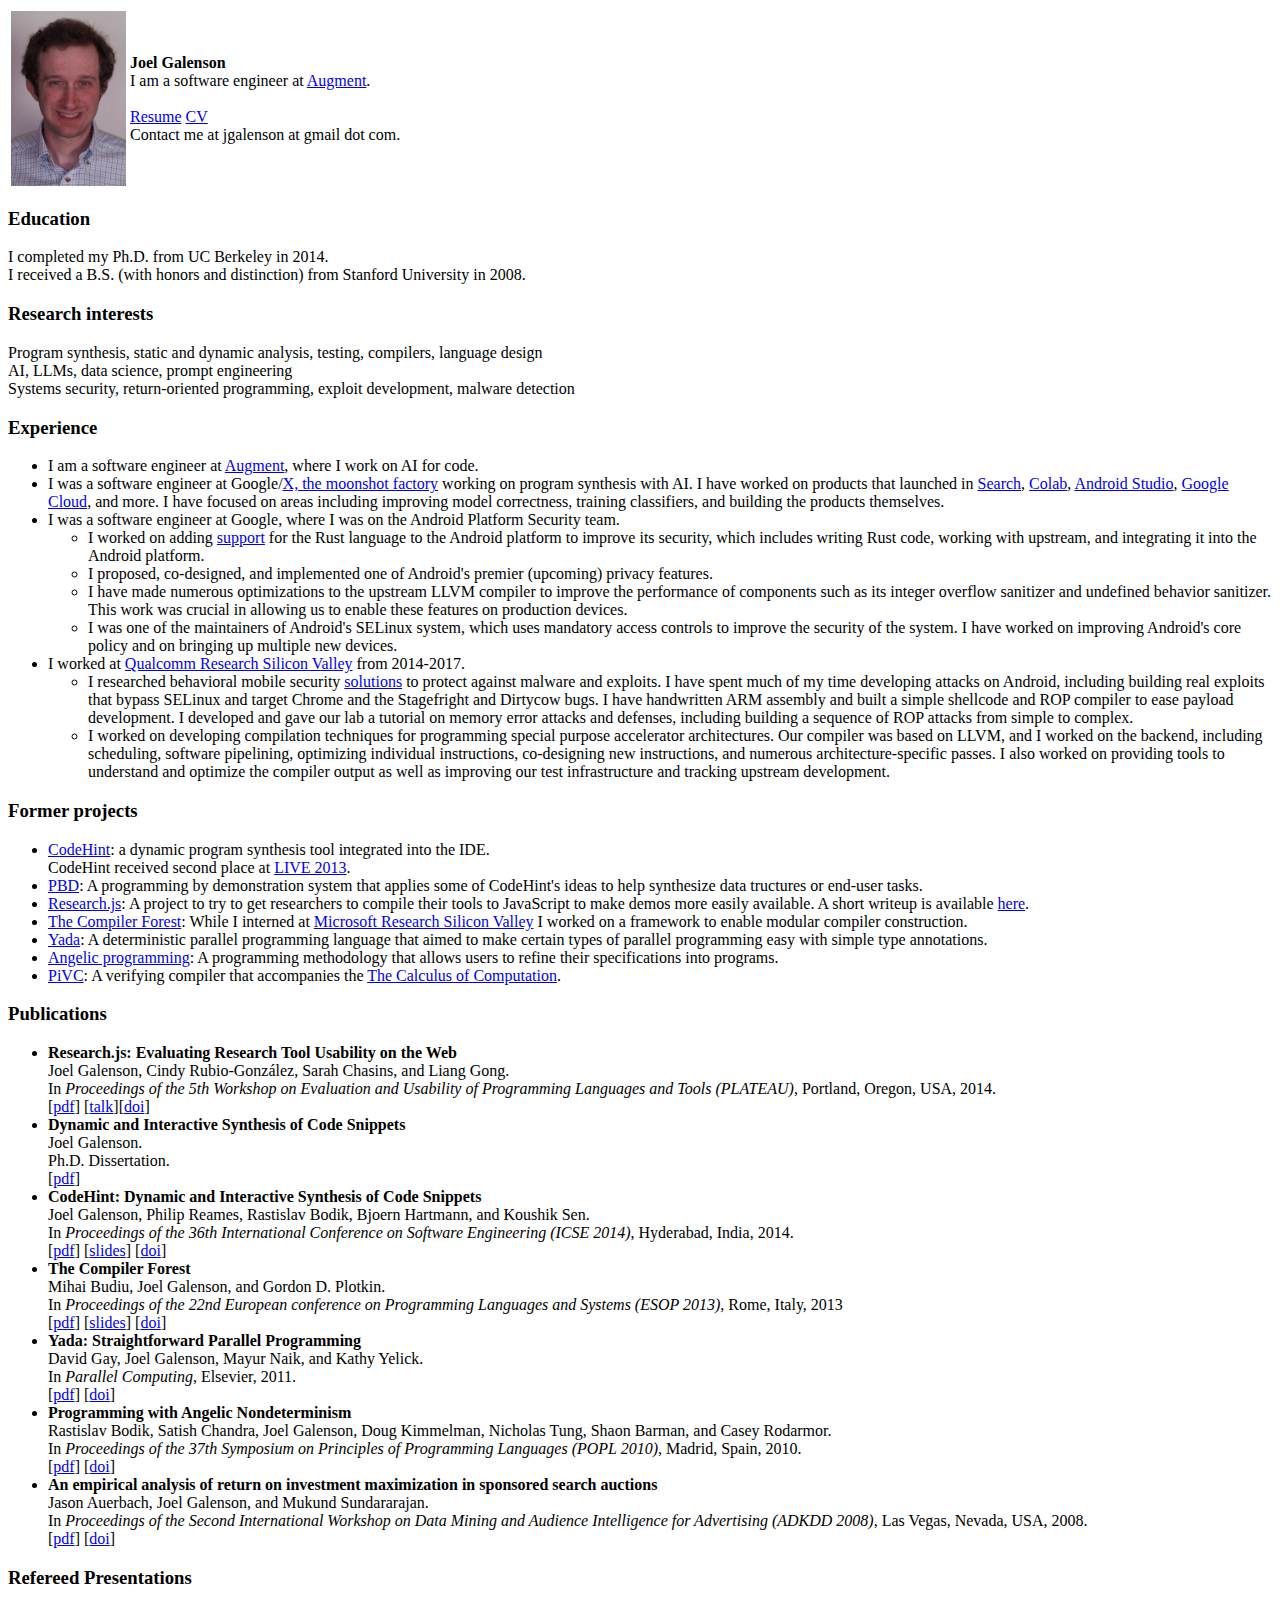
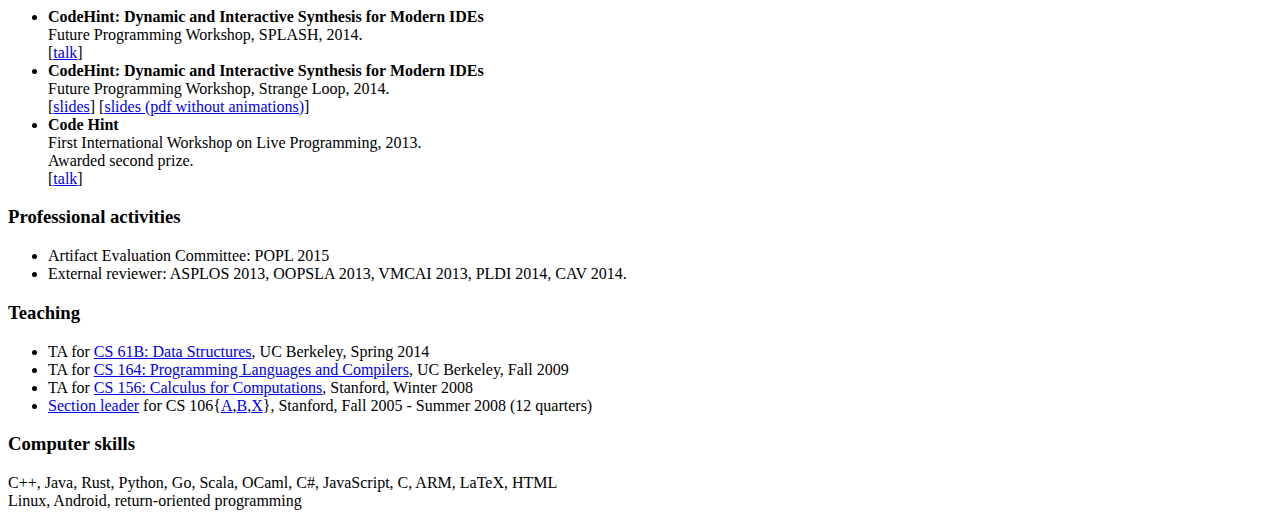
<file: index.html>
<html>
<head>
  <title>Joel Galenson</title>
  <script>
  (function(i,s,o,g,r,a,m){i['GoogleAnalyticsObject']=r;i[r]=i[r]||function(){
  (i[r].q=i[r].q||[]).push(arguments)},i[r].l=1*new Date();a=s.createElement(o),
  m=s.getElementsByTagName(o)[0];a.async=1;a.src=g;m.parentNode.insertBefore(a,m)
  })(window,document,'script','//www.google-analytics.com/analytics.js','ga');

  ga('create', 'UA-46493232-1', 'auto');
  ga('send', 'pageview');
  </script>
</head>
<body>
  <p>
    <table>
      <tr>
	<td>
	  <img src="joel.jpg"/>
	</td>
	<td>
	  <b>Joel Galenson</b><br/>
	  I am a software engineer at <a href="https://www.augmentcode.com/">Augment</a>.<br/>
	  <!--I am a computer science Ph.D. student at UC Berkeley.<br/>
	  I am advised by <a href="http://www.cs.berkeley.edu/~bodik/">Ras Bodik</a> and <a href="http://srl.cs.berkeley.edu/~ksen/doku.php">Koushik Sen</a>.<br/>-->
	  <br/>
	  <a href="jgalenson-resume.pdf">Resume</a> <a href="jgalenson-cv.pdf">CV</a>
	  <!--My research statement is <a href="jgalenson-rs.pdf">here</a>.-->
	  <br/>
	  Contact me at jgalenson at gmail dot com.
	</td>
      </tr>
    </table>
    <h3>Education</h3>
    I completed my Ph.D. from UC Berkeley in 2014.<br/>
    I received a B.S. (with honors and distinction) from Stanford University in 2008.
    <h3>Research interests</h3>
    Program synthesis, static and dynamic analysis, testing, compilers, language design <br/>
    AI, LLMs, data science, prompt engineering <br />
    Systems security, return-oriented programming, exploit development, malware detection
    <h3>Experience</h3>
    <ul>
      <li>
	I am a software engineer at <a href="https://www.augmentcode.com/">Augment</a>, where I work on AI for code.
      </li>
      <li>
	I was a software engineer at Google/<a href="https://x.company/">X, the moonshot factory</a> working on program synthesis with AI.  I have worked on products that launched in <a href="https://blog.google/products/search/google-search-generative-ai-learning-features/">Search</a>, <a href="https://blog.google/technology/developers/google-colab-ai-coding-features/">Colab</a>, <a href="https://developer.android.com/studio/preview/studio-bot">Android Studio</a>, <a href="https://blog.google/technology/ai/ai-developers-google-cloud-workspace/">Google Cloud</a>, and more.  I have focused on areas including improving model correctness, training classifiers, and building the products themselves.
      </li>
      <li>
	I was a software engineer at Google, where I was on the Android Platform Security team.
	<ul>
	  <li>
	    I worked on adding <a href="https://security.googleblog.com/2021/06/rustc-interop-in-android-platform.html">support</a> for the Rust language to the Android platform to improve its security, which includes writing Rust code, working with upstream, and integrating it into the Android platform.
	  </li>
	  <li>
	    I proposed, co-designed, and implemented one of Android's premier (upcoming) privacy features.
	  </li>
	  <li>
	    I have made numerous optimizations to the upstream LLVM compiler to improve the performance of components such as its integer overflow sanitizer and undefined behavior sanitizer.  This work was crucial in allowing us to enable these features on production devices.
	  </li>
	  <li>
	    I was one of the maintainers of Android's SELinux system, which uses mandatory access controls to improve the security of the system.  I have worked on improving Android's core policy and on bringing up multiple new devices.
	  </li>
	</ul>
      <li> I worked at <a href="https://www.qualcomm.com/invention/research/locations/silicon-valley">Qualcomm Research Silicon Valley</a> from 2014-2017.
	<ul>
	  <li>
	    I researched behavioral mobile security <a href="https://www.qualcomm.com/products/features/security/haven">solutions</a> to protect against malware and exploits.  I have spent much of my time developing attacks on Android, including building real exploits that bypass SELinux and target Chrome and the Stagefright and Dirtycow bugs.  I have handwritten ARM assembly and built a simple shellcode and ROP compiler to ease payload development.  I developed and gave our lab a tutorial on memory error attacks and defenses, including building a sequence of ROP attacks from simple to complex.
	  </li>
	  <li>
	    I worked on developing compilation techniques for programming special purpose accelerator architectures.  Our compiler was based on LLVM, and I worked on the backend, including scheduling, software pipelining, optimizing individual instructions, co-designing new instructions, and numerous architecture-specific passes.  I also worked on providing tools to understand and optimize the compiler output as well as improving our test infrastructure and tracking upstream development.
	  </li>
	</ul>
    </ul>
    <h3>Former projects</h3>
    <ul>
      <li>
	<a href="http://jgalenson.github.io/codehint/">CodeHint</a>: a dynamic program synthesis tool integrated into the IDE.<br/>
	CodeHint received second place at <a href="http://liveprogramming.github.io/2013/index.html">LIVE 2013</a>.
      </li>
      <li>
	<a href="https://github.com/jgalenson/pbd">PBD</a>: A programming by demonstration system that applies some of CodeHint's ideas to help synthesize data tructures or end-user tasks.
      </li>
      <li>
	<a href="https://github.com/jgalenson/research.js">Research.js</a>: A project to try to get researchers to compile their tools to JavaScript to make demos more easily available.  A short writeup is available <a href="http://jgalenson.github.io/research.js/papers/researchjs.pdf">here</a>.
      </li>
      <li>
	<a href="http://dx.doi.org/10.1007/978-3-642-37036-6_2">The Compiler Forest</a>: While I interned at <a href="http://research.microsoft.com/en-us/labs/siliconvalley/">Microsoft Research Silicon Valley</a> I worked on a framework to enable modular compiler construction.
      </li>
      <li>
	<a href="http://dx.doi.org/10.1016/j.parco.2011.02.005">Yada</a>: A deterministic parallel programming language that aimed to make certain types of parallel programming easy with simple type annotations.
      </li>
      <li>
	<a href="http://dx.doi.org/10.1145/1707801.1706339">Angelic programming</a>: A programming methodology that allows users to refine their specifications into programs.
      </li>
      <li>
	<a href="https://github.com/jgalenson/piVC">PiVC</a>: A verifying compiler that accompanies the <a href="http://www.springer.com/978-3-540-74112-1">The Calculus of Computation</a>.
      </li>
    </ul>
    
    <h3>Publications</h3>
    <ul>
      <li>
	<b>Research.js: Evaluating Research Tool Usability on the Web</b><br/>
	Joel Galenson, Cindy Rubio-Gonz&aacute;lez, Sarah Chasins, and Liang Gong.<br/>
	In <i>Proceedings of the 5th Workshop on Evaluation and Usability of Programming Languages and Tools (PLATEAU)</i>, Portland, Oregon, USA, 2014.<br/>
	[<a href="papers/plateau2014.pdf">pdf</a>] [<a href="papers/plateau2014/plateau2014.html">talk</a>][<a href="http://dx.doi.org/10.1145/2688204.2688217">doi</a>]
      </li>

      <li>
	<b>Dynamic and Interactive Synthesis of Code Snippets</b><br/>
	Joel Galenson.<br/>
	Ph.D. Dissertation.<br/>
	[<a href="papers/thesis.pdf">pdf</a>]
      </li>
      
      <li>
	<b>CodeHint: Dynamic and Interactive Synthesis of Code Snippets</b><br/>
	Joel Galenson, Philip Reames, Rastislav Bodik, Bjoern Hartmann, and Koushik Sen.<br/>
	In <i>Proceedings of the 36th International Conference on Software Engineering (ICSE 2014)</i>, Hyderabad, India, 2014.<br/>
	[<a href="papers/icse2014.pdf">pdf</a>] [<a href="papers/icse2014-talk.odp">slides</a>] [<a href="http://dx.doi.org/10.1145/2568225.2568250">doi</a>]
      </li>

      <li>
	<b>The Compiler Forest</b><br/>
	Mihai Budiu, Joel Galenson, and Gordon D. Plotkin.<br/>
	In <i>Proceedings of the 22nd European conference on Programming Languages and Systems (ESOP 2013)</i>,	Rome, Italy, 2013<br/>
	[<a href="papers/esop2013.pdf">pdf</a>] [<a href="papers/esop2013-talk.pdf">slides</a>] [<a href="http://dx.doi.org/10.1007/978-3-642-37036-6_2">doi</a>]
      </li>

      <li>
	<b>Yada: Straightforward Parallel Programming</b><br/>
	David Gay, Joel Galenson, Mayur Naik, and Kathy Yelick. <br/>
	In <i>Parallel Computing</i>, Elsevier, 2011.<br/>
	[<a href="papers/pc2011.pdf">pdf</a>] [<a href="http://dx.doi.org/10.1016/j.parco.2011.02.005">doi</a>]
      </li>

      <li>
	<b>Programming with Angelic Nondeterminism</b><br/>
	Rastislav Bodik, Satish Chandra, Joel Galenson, Doug Kimmelman, Nicholas Tung, Shaon Barman, and Casey Rodarmor.<br/>
	In <i>Proceedings of the 37th Symposium on Principles of Programming Languages (POPL 2010)</i>, Madrid, Spain, 2010.<br/>
	[<a href="papers/popl2010.pdf">pdf</a>] [<a href="http://dx.doi.org/10.1145/1707801.1706339">doi</a>]
      </li>

      <li>
	<b>An empirical analysis of return on investment maximization in sponsored search auctions</b><br/>
	Jason Auerbach, Joel Galenson, and Mukund Sundararajan.<br/>
	In <i>Proceedings of the Second International Workshop on Data Mining and Audience Intelligence for Advertising (ADKDD 2008)</i>, Las Vegas, Nevada, USA, 2008.<br/>
	[<a href="papers/adkdd2008.pdf">pdf</a>] [<a href="http://dx.doi.org/10.1145/1517472.1517473">doi</a>]
      </li>
    </ul>

    <h3>Refereed Presentations</h3>
    <ul>
      <li>
	<b>CodeHint: Dynamic and Interactive Synthesis for Modern IDEs</b><br/>
	Future Programming Workshop, SPLASH, 2014.<br/>
	[<a href="http://vimeo.com/97711432">talk</a>]
      </li>
      <li>
	<b>CodeHint: Dynamic and Interactive Synthesis for Modern IDEs</b><br/>
	Future Programming Workshop, Strange Loop, 2014.<br/>
	[<a href="papers/future_programming_strangeloop.odp">slides</a>] [<a href="papers/future_programming_strangeloop.pdf">slides (pdf without animations)</a>]
      </li>
      <li>
	<b>Code Hint</b><br/>
	First International Workshop on Live Programming, 2013.<br/>
	Awarded second prize.<br/>
	[<a href="https://www.youtube.com/watch?v=SnkskEgcbuQ">talk</a>]
      </li>
    </ul>
    
    <h3>Professional activities</h3>
    <ul>
      <li>Artifact Evaluation Committee: POPL 2015</li>
      <li>External reviewer: ASPLOS 2013, OOPSLA 2013, VMCAI 2013, PLDI 2014, CAV 2014.</li>
    </ul>
    <h3>Teaching</h3>
    <ul>
      <li>TA for <a href="http://www.cs.berkeley.edu/~jrs/61b/">CS 61B: Data Structures</a>, UC Berkeley, Spring 2014</li>
      <li>TA for <a href="http://www.cs.berkeley.edu/~bodik/hack_your_language.html">CS 164: Programming Languages and Compilers</a>, UC Berkeley, Fall 2009</li>
      <li>TA for <a href="http://www.stanford.edu/class/cs156/">CS 156: Calculus for Computations</a>, Stanford, Winter 2008</li>
      <li><a href="https://cs198.stanford.edu/cs106/">Section leader</a> for CS 106{<a href="http://www.stanford.edu/class/cs106a/">A</a>,<a href="http://www.stanford.edu/class/cs106b/">B</a>,<a href="http://www.stanford.edu/class/cs106x/">X</a>}, Stanford, Fall 2005 - Summer 2008 (12 quarters)</li>
    </ul>
    <h3>Computer skills</h3>
    C++, Java, Rust, Python, Go, Scala, OCaml, C#, JavaScript, C, ARM, LaTeX, HTML<br/>
    Linux, Android, return-oriented programming
  </p>
</body>
</html>
</file>
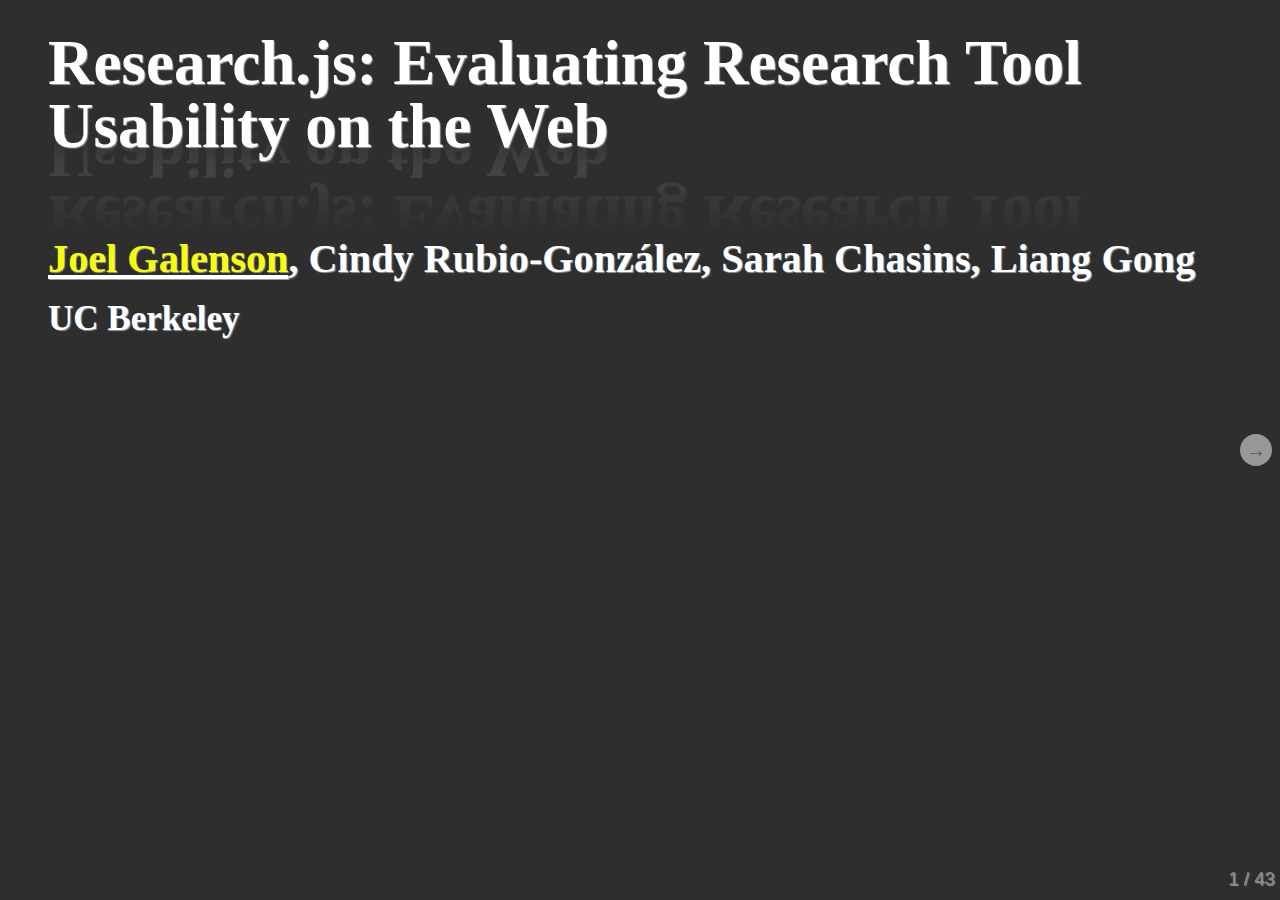
<file: papers/plateau2014/plateau2014.html>
<!DOCTYPE html>
<html>
<head>
  <meta charset="utf-8">
  <meta http-equiv="X-UA-Compatible" content="IE=edge,chrome=1">
  <meta name="viewport" content="width=1024, user-scalable=no">

  <title>Research.js: Evaluating Research Tool Usability on the Web</title>

  <!-- Required stylesheet -->
  <link rel="stylesheet" media="screen" href="core/deck.core.css">

  <!-- Extension CSS files go here. Remove or add as needed. -->
  <!--<link rel="stylesheet" media="screen" href="extensions/goto/deck.goto.css">-->
  <link rel="stylesheet" media="screen" href="extensions/menu/deck.menu.css">
  <link rel="stylesheet" media="screen" href="extensions/navigation/deck.navigation.css">
  <link rel="stylesheet" media="screen" href="extensions/status/deck.status.css">
  <link rel="stylesheet" media="screen" href="extensions/scale/deck.scale.css">

  <!-- Style theme. More available in /themes/style/ or create your own. -->
  <link rel="stylesheet" media="screen" href="themes/style/web-2.01.css">

  <!-- Transition theme. More available in /themes/transition/ or create your own. -->
  <link rel="stylesheet" media="screen" href="themes/transition/horizontal-slide.css">

  <!-- Basic black and white print styles -->
  <link rel="stylesheet" media="print" href="core/print.css">

  <!-- Required Modernizr file -->
  <script src="modernizr.custom.js"></script>
</head>
<body>
  <div class="deck-container">

    <!-- Begin slides. Just make elements with a class of slide. -->

    <!-- http://imakewebthings.com/deck.js/introduction/ -->

    <!--
	http://pex4fun.com/
	https://github.com/kripken/emscripten/wiki/Porting-Examples-and-Demos
	https://github.com/jashkenas/coffeescript/wiki/List-of-languages-that-compile-to-JS
      -->

    <section class="slide">
      <h2>Research.js: Evaluating Research Tool Usability on the Web</h2><br/>
      <h3><u><a href="mailto:joel@cs.berkeley.edu">Joel Galenson</a></u>, Cindy Rubio-González, Sarah Chasins, Liang Gong</h3>
      <h4>UC Berkeley</h4>
    </section>

    <section class="slide">
      <h2>Motivation</h2>
      <ul>
	<li>Online demos</li>
	<ul>
	  <li class="slide">attract users</li>
	  <li class="slide">generate data</li>
	</ul>
      </ul>
    </section>

    <section class="slide">
      <h2>Motivation</h2>
      <ul>
	<li><a href="http://www.rise4fun.com/">rise4fun</a> [<a href="http://research.microsoft.com/apps/pubs/default.aspx?id=192329">Ball et al 2013</a>]</li>
	<li class="slide">
	   <iframe allowtransparency="true" frameborder="0" style="width:1000px;height:730px" src="http://www.rise4fun.com/z3?frame=1&menu=0"> </iframe>
	   </li>
      </ul>
    </section>

    <section class="slide">
      <h2>Motivation</h2>
      <ul>
	<li><a href="https://www.touchdevelop.com/">TouchDevelop</a> [<a href="http://research.microsoft.com/apps/pubs/default.aspx?id=229038">Ball et al 2014</a>]</li>
	<!--<li class="slide"> <img src="plateau2014-touchdevelop.png"/></li>-->
	<li class="slide">See Figure 9.</li>
      </ul>
    </section>

    <section class="slide">
      <h2>Motivation</h2>
      <ul>
	<li><a href="http://jsnice.org/">JSNice</a> [Raychev et al]</li>
	<li class="slide">
	  <iframe allowtransparency="true" frameborder="0" style="width:1000px;height:730px" src="http://jsnice.org/"> </iframe>
	</li>
	<li class="slide">Featured on Slashdot, reddit, Hacker News, ...</li>
      </ul>
    </section>

    <section class="slide">
      <h2>Approaches</h2>
      <ul>
	<li>Run web server</li>
	<ul>
	  <li class="slide">Cost, load, security</li>
	</ul>
	<li class="slide">VM image</li>
	<ul>
	  <li class="slide">Hard to attract interest</li>
	</ul>
      </ul>
    </section>

    <section class="slide">
      <h2>Emscripten</h2>
      <ul>
	<li>LLVM to JavaScript compiler</li>
	<li class="slide"><iframe style="width:800px;height:730px"  src="https://www.youtube.com/embed/c2uNDlP4RiE" frameborder="0" allowfullscreen></iframe></li>
      </ul>
    </section>

    <section class="slide">
      <h2>Our approach</h2>
      <ul>
	<li>Compile code to JavaScript and put on the web</li>
	<ul>
	  <li class="slide"><del>Cost, load, security</del></li>
	  <li class="slide"><del>Hard to attract interest</del></li>
	</ul>
      </ul>
    </section>

    <section class="slide">
      <h2>Emscripten</h2>
      <ul>
	<li class="slide"><iframe src="https://daurnimator.github.io/lua.vm.js/repl.html" width="90%" height="800"></iframe></li>
	<li class="slide"><a href="https://github.com/kripken/emscripten/wiki/Porting-Examples-and-Demos">And many more tools!</a></li>
	<li class="slide"><a href="https://github.com/jashkenas/coffeescript/wiki/List-of-languages-that-compile-to-JS">And many more languages!</a></li>
      </ul>
    </section>

    <section class="slide">
      <h2>MiniSat demo</h2>
      <iframe src="https://jgalenson.github.io/research.js/demos/minisat.html" width="90%" height="800"></iframe>
      </iframe>
    </section>

    <section class="slide">
      <h2>Boolector demo</h2>
      <iframe src="https://jgalenson.github.io/research.js/demos/boolector.html" width="90%" height="800"></iframe>
      </iframe>
    </section>

    <section class="slide">
      <h2>Hugs demo</h2>
      <iframe src="https://jgalenson.github.io/research.js/demos/hugs.html" width="90%" height="800"></iframe>
      </iframe>
    </section>

    <section class="slide">
      <h2>Results</h2>
      <ul>
	<li>MiniSat, Lingeling, Boolector, Hugs</li>
	<ul>
	  <li class="slide">Performance: 3x slower</li>
	  <li class="slide">Binary size: 2x larger</li>
	  <li class="slide">At most one code and one build line changed</li>
	</ul>
      </ul>
    </section>

    <section class="slide">
      <h2>Challenges</h2>
      <ul>
	<li>Closed source binaries</li>
	<ul>
	  <li class="slide">Compile assembly to JS?</li>
	</ul>
	<li class="slide">Performance</li>
	<ul>
	  <li class="slide">Less useful for performance-focused projects</li>
	  <li class="slide">Emscripten and browsers are improving rapidly</li>
	</ul>
	<li class="slide">Difficulty</li>
	<ul>
	  <li class="slide">Can be tricky to compile</li>
	</ul>
      </ul>
    </section>

    <section class="slide">
      <h2>Challenges: Z3</h2>
      <ul>
	<li>&#8707; x, y. x = y</li>
	<ul>
	  <li class="slide">SAT</li>
	</ul>
	<li class="slide">&#8707; x, y. x > y &and; x = 42</li>
	<ul>
	  <li class="slide">
	    if (typeof e !== 'number' && e !== 'longjmp') throw e;<br/>
	    RangeError: Maximum call stack size exceeded
	  </li>
	</ul>
      </ul>
    </section>

    <section class="slide">
      <h2>Thanks!</h2><br/>
      <ul>
	<li><a href="http://jgalenson.github.io/research.js/">http://jgalenson.github.io/research.js/</a></li>
	<li>Questions?</li>
      </ul>
    </section>

    <!-- End slides. -->

    <!-- Begin extension snippets. Add or remove as needed. -->

    <!-- deck.navigation snippet -->
    <div aria-role="navigation">
      <a href="#" class="deck-prev-link" title="Previous">&#8592;</a>
      <a href="#" class="deck-next-link" title="Next">&#8594;</a>
    </div>

    <!-- deck.status snippet -->
    <p class="deck-status" aria-role="status">
      <span class="deck-status-current"></span>
      /
      <span class="deck-status-total"></span>
    </p>

    <!-- deck.goto snippet -->
    <!--
    <form action="." method="get" class="goto-form">
      <label for="goto-slide">Go to slide:</label>
      <input type="text" name="slidenum" id="goto-slide" list="goto-datalist">
      <datalist id="goto-datalist"></datalist>
      <input type="submit" value="Go">
    </form>
    -->

    <!-- End extension snippets. -->
  </div>

<!-- Required JS files. -->
<script src="jquery.min.js"></script>
<script src="core/deck.core.js"></script>

<!-- Extension JS files. Add or remove as needed. -->
<script src="extensions/menu/deck.menu.js"></script>
<!--<script src="extensions/goto/deck.goto.js"></script>-->
<script src="extensions/status/deck.status.js"></script>
<script src="extensions/navigation/deck.navigation.js"></script>
<script src="extensions/scale/deck.scale.js"></script>

<!-- Initialize the deck. You can put this in an external file if desired. -->
<script>
  $(function() {
    $.deck('.slide');
  });
</script>
</body>
</html>
</file>
<file: papers/plateau2014/core/deck.core.css>
html, body {
  height: 100%;
  padding: 0;
  margin: 0;
}

.deck-container {
  position: relative;
  min-height: 100%;
  margin: 0 auto;
  overflow: hidden;
  overflow-y: auto;
}
.js .deck-container {
  visibility: hidden;
}
.ready .deck-container {
  visibility: visible;
}
.touch .deck-container {
  -webkit-text-size-adjust: none;
  -moz-text-size-adjust: none;
}

.deck-loading {
  display: none;
}

.slide {
  width: auto;
  min-height: 100%;
  position: relative;
}

.deck-before, .deck-previous, .deck-next, .deck-after {
  position: absolute;
  left: -999em;
  top: -999em;
}

.deck-current {
  z-index: 2;
}

.slide .slide {
  visibility: hidden;
  position: static;
  min-height: 0;
}

.deck-child-current {
  position: static;
  z-index: 2;
}
.deck-child-current .slide {
  visibility: hidden;
}
.deck-child-current .deck-previous, .deck-child-current .deck-before, .deck-child-current .deck-current {
  visibility: visible;
}
</file>
<file: papers/plateau2014/extensions/menu/deck.menu.css>
.deck-menu {
  overflow: auto;
}
.deck-menu .slide {
  background: #eee;
  position: relative;
  left: 0;
  top: 0;
  visibility: visible;
  cursor: pointer;
}
.no-csstransforms .deck-menu > .slide {
  float: left;
  width: 22%;
  height: 22%;
  min-height: 0;
  margin: 1%;
  font-size: 0.22em;
  overflow: hidden;
  padding: 0 0.5%;
}
.csstransforms .deck-menu > .slide {
  -webkit-transform: scale(0.22) !important;
  -ms-transform: scale(0.22) !important;
  transform: scale(0.22) !important;
  -webkit-transform-origin: 0 0;
  -ms-transform-origin: 0 0;
  transform-origin: 0 0;
  -moz-box-sizing: border-box;
  box-sizing: border-box;
  width: 100%;
  height: 100%;
  overflow: hidden;
  padding: 0 48px;
  margin: 12px;
}
.deck-menu iframe, .deck-menu img, .deck-menu video {
  max-width: 100%;
}
.deck-menu .deck-current, .no-touch .deck-menu .slide:hover {
  background: #ddf;
}
.deck-menu.deck-container:hover .deck-prev-link, .deck-menu.deck-container:hover .deck-next-link {
  display: none;
}
</file>
<file: papers/plateau2014/extensions/navigation/deck.navigation.css>
.deck-prev-link, .deck-next-link {
  display: none;
  position: absolute;
  z-index: 3;
  top: 50%;
  width: 32px;
  height: 32px;
  margin-top: -16px;
  font-size: 20px;
  font-weight: bold;
  line-height: 32px;
  vertical-align: middle;
  text-align: center;
  text-decoration: none;
  color: #fff;
  background: #888;
  border-radius: 16px;
}
.deck-prev-link:hover, .deck-prev-link:focus, .deck-prev-link:active, .deck-prev-link:visited, .deck-next-link:hover, .deck-next-link:focus, .deck-next-link:active, .deck-next-link:visited {
  color: #fff;
}

.deck-prev-link {
  left: 8px;
}

.deck-next-link {
  right: 8px;
}

.deck-container:hover .deck-prev-link, .deck-container:hover .deck-next-link {
  display: block;
}
.deck-container:hover .deck-prev-link.deck-nav-disabled, .touch .deck-container:hover .deck-prev-link, .deck-container:hover .deck-next-link.deck-nav-disabled, .touch .deck-container:hover .deck-next-link {
  display: none;
}

@media print {
  .deck-prev-link, .deck-next-link {
    display: none !important;
  }
}
</file>
<file: papers/plateau2014/extensions/status/deck.status.css>
.deck-status {
  position: absolute;
  bottom: 10px;
  right: 5px;
  color: #888;
  z-index: 3;
  margin: 0;
}

body > .deck-container .deck-status {
  position: fixed;
}

@media print {
  .deck-status {
    display: none;
  }
}
</file>
<file: papers/plateau2014/extensions/scale/deck.scale.css>
.csstransforms .deck-container.deck-scale:not(.deck-menu) {
  overflow: hidden;
}
.csstransforms .deck-container.deck-scale:not(.deck-menu) > .slide {
  -moz-box-sizing: padding-box;
  box-sizing: padding-box;
  width: 100%;
  padding-bottom: 20px;
}
.csstransforms .deck-container.deck-scale:not(.deck-menu) > .slide > .deck-slide-scaler {
  -webkit-transform-origin: 50% 0;
  -ms-transform-origin: 50% 0;
  transform-origin: 50% 0;
}

.csstransforms .deck-container.deck-menu .deck-slide-scaler {
  -webkit-transform: none !important;
  -ms-transform: none !important;
  transform: none !important;
}
</file>
<file: papers/plateau2014/themes/transition/horizontal-slide.css>
.csstransitions.csstransforms {
  overflow-x: hidden;
}
.csstransitions.csstransforms .deck-container > .slide {
  -webkit-transition: -webkit-transform 500ms ease-in-out;
  transition: transform 500ms ease-in-out;
}
.csstransitions.csstransforms .deck-container:not(.deck-menu) > .slide {
  position: absolute;
  top: 0;
  left: 0;
}
.csstransitions.csstransforms .deck-container:not(.deck-menu) > .slide .slide {
  position: relative;
  left: 0;
  top: 0;
  -webkit-transition: -webkit-transform 500ms ease-in-out, opacity 500ms ease-in-out;
  transition: transform 500ms ease-in-out, opacity 500ms ease-in-out;
}
.csstransitions.csstransforms .deck-container:not(.deck-menu) > .slide .deck-next, .csstransitions.csstransforms .deck-container:not(.deck-menu) > .slide .deck-after {
  visibility: visible;
  -webkit-transform: translate3d(200%, 0, 0);
  -ms-transform: translate(200%, 0);
  transform: translate3d(200%, 0, 0);
}
.csstransitions.csstransforms .deck-container:not(.deck-menu) > .deck-previous {
  -webkit-transform: translate3d(-200%, 0, 0);
  -ms-transform: translate(-200%, 0);
  transform: translate3d(-200%, 0, 0);
}
.csstransitions.csstransforms .deck-container:not(.deck-menu) > .deck-before {
  -webkit-transform: translate3d(-400%, 0, 0);
  -ms-transform: translate(-400%, 0);
  transform: translate3d(-400%, 0, 0);
}
.csstransitions.csstransforms .deck-container:not(.deck-menu) > .deck-next {
  -webkit-transform: translate3d(200%, 0, 0);
  -ms-transform: translate(200%, 0);
  transform: translate3d(200%, 0, 0);
}
.csstransitions.csstransforms .deck-container:not(.deck-menu) > .deck-after {
  -webkit-transform: translate3d(400%, 0, 0);
  -ms-transform: translate(400%, 0);
  transform: translate3d(400%, 0, 0);
}
.csstransitions.csstransforms .deck-container:not(.deck-menu) > .deck-before .slide, .csstransitions.csstransforms .deck-container:not(.deck-menu) > .deck-previous .slide {
  visibility: visible;
}
.csstransitions.csstransforms .deck-container:not(.deck-menu) > .deck-child-current {
  -webkit-transform: none;
  -ms-transform: none;
  transform: none;
}
</file>
<file: papers/plateau2014/core/print.css>
body {
  font-size: 18pt;
}

h1 {
  font-size: 48pt;
}

h2 {
  font-size: 36pt;
}

h3 {
  font-size: 28pt;
}

pre {
  border: 1px solid #000;
  padding: 10px;
  white-space: pre-wrap;
}

.deck-container > .slide {
  page-break-after: always;
}
</file>
<file: papers/plateau2014/themes/style/web-2.01.css>
@charset "UTF-8";
/* Resets and base styles from HTML5 Boilerplate */
div, span, object, iframe,
h1, h2, h3, h4, h5, h6, p, blockquote, pre,
abbr, address, cite, code, del, dfn, em, img, ins, kbd, q, samp,
small, strong, sub, sup, var, b, i, dl, dt, dd, ol, ul, li,
fieldset, form, label, legend,
table, caption, tbody, tfoot, thead, tr, th, td,
article, aside, canvas, details, figcaption, figure,
footer, header, hgroup, menu, nav, section, summary,
time, mark, audio, video {
  margin: 0;
  padding: 0;
  border: 0;
  font-size: 100%;
  font: inherit;
  vertical-align: baseline;
}

article, aside, details, figcaption, figure,
footer, header, hgroup, menu, nav, section {
  display: block;
}

iframe {
	background-color: #fff;
	border: 4px solid black;
	box-shadow: 1px 1px 12px #fff;
}

blockquote, q {
  quotes: none;
}
blockquote:before, blockquote:after, q:before, q:after {
  content: "";
  content: none;
}

ins {
  background-color: #ff9;
  color: #000;
  text-decoration: none;
}

mark {
  background-color: #ff9;
  color: #000;
  font-style: italic;
  font-weight: bold;
}

del {
  text-decoration: line-through;
}

abbr[title], dfn[title] {
  border-bottom: 1px dotted;
  cursor: help;
}

table {
  border-collapse: collapse;
  border-spacing: 0;
}

hr {
  display: block;
  height: 1px;
  border: 0;
  border-top: 1px solid #ccc;
  margin: 1em 0;
  padding: 0;
}

input, select {
  vertical-align: middle;
}

select, input, textarea, button {
  font: 99% sans-serif;
}

pre, code, kbd, samp {
  font-family: monospace, sans-serif;
}

a {
  -webkit-tap-highlight-color: rgba(0, 0, 0, 0);
}
a:hover, a:active {
  outline: none;
}

ul, ol {
  margin-left: 2em;
  vertical-align: top;
}

ol {
  list-style-type: decimal;
}

nav ul, nav li {
  margin: 0;
  list-style: none;
  list-style-image: none;
}

small {
  font-size: 85%;
}

strong, th {
  font-weight: bold;
}

td {
  vertical-align: top;
}

sub, sup {
  font-size: 75%;
  line-height: 0;
  position: relative;
}

sup {
  top: -0.5em;
}

sub {
  bottom: -0.25em;
}

textarea {
  overflow: auto;
}

input[type="radio"] {
  vertical-align: text-bottom;
}

input[type="checkbox"] {
  vertical-align: bottom;
}

label,
input[type="button"],
input[type="submit"],
input[type="image"],
button {
  cursor: pointer;
}

button, input, select, textarea {
  margin: 0;
}

input:invalid, textarea:invalid {
  border-radius: 1px;
  -moz-box-shadow: 0px 0px 5px red;
  -webkit-box-shadow: 0px 0px 5px red;
  box-shadow: 0px 0px 5px red;
}
input:invalid .no-boxshadow, textarea:invalid .no-boxshadow {
  background-color: #f0dddd;
}

button {
  width: auto;
  overflow: visible;
}

select, input, textarea {
  color: #444444;
}

a {
  color: #f9ff00;
}
a:hover, a:focus {
  color: #f9ff00;
}
a:link {
  -webkit-tap-highlight-color: #fff;
}

/* End HTML5 Boilerplate adaptations */
h1 {
  font-size: 4.5em;
}

h1, .vcenter {
  font-weight: bold;
  text-align: center;
  padding-top: 1em;
  max-height: 100%;
}
.csstransforms h1, .csstransforms .vcenter {
  padding: 0 48px;
  position: absolute;
  left: 0;
  right: 0;
  top: 50%;
  -webkit-transform: translate(0, -50%);
  -moz-transform: translate(0, -50%);
  -ms-transform: translate(0, -50%);
  -o-transform: translate(0, -50%);
  transform: translate(0, -50%);
}

.vcenter h1 {
  position: relative;
  top: auto;
  padding: 0;
  -webkit-transform: none;
  -moz-transform: none;
  -ms-transform: none;
  -o-transform: none;
  transform: none;
}

h2 {
  font-size: 2.25em;
  font-weight: bold;
  padding-top: .5em;
  margin: 0 0 .66666em 0;
  border-bottom: 3px solid #888;
}

h3 {
  font-size: 1.4375em;
  font-weight: bold;
  margin-bottom: .30435em;
}

h4 {
  font-size: 1.25em;
  font-weight: bold;
  margin-bottom: .25em;
}

h5 {
  font-size: 1.125em;
  font-weight: bold;
  margin-bottom: .2222em;
}

h6 {
  font-size: 1em;
  font-weight: bold;
}

img, iframe, video {
  display: block;
  max-width: 100%;
}

video, iframe, img {
  display: block;
  margin: 0 auto;
}

p, blockquote, iframe, img, ul, ol, pre, video {
  margin-bottom: 1em;
}

pre {
  white-space: pre;
  white-space: pre-wrap;
  word-wrap: break-word;
  padding: 1em;
  border: 1px solid #888;
}

em {
  font-style: italic;
}

li {
  font-size: 1.75em;
  padding: .25em 0;
  vertical-align: middle;
}
li > ol, li > ul {
  margin-bottom: inherit;
}

.deck-container {
  font-size: 16px;
  line-height: 1.25;
  color: #fff;
}

.slide {
  -moz-box-sizing: border-box;
  box-sizing: border-box;
  width: 100%;
}

h1, h2, h3, h4, h5, h6 {
  font-family: "Hoefler Text", Constantia, Palatino, "Palatino Linotype", "Book Antiqua", Georgia, serif;
}

h1 {
  color: #fff;
}

h2 {
  color: #fff;
  border-bottom: 0;
}
.cssreflections h2 {
  line-height: 1;
  -webkit-box-reflect: below -0.5555em -webkit-gradient(linear, left top, left bottom, from(transparent), color-stop(0.3, transparent), color-stop(0.7, rgba(255, 255, 255, 0.1)), to(transparent));
  -moz-box-reflect: below -0.5555em -moz-linear-gradient(top, transparent 0%, transparent 30%, rgba(255, 255, 255, 0.3) 100%);
}

h3 {
  color: #fff;
}

pre {
  border-color: #cde;
  background: #fff;
  position: relative;
  z-index: auto;
  border-radius: 5px;
  /* http://nicolasgallagher.com/css-drop-shadows-without-images/ */
}
.csstransforms.boxshadow pre > :first-child:before {
  content: "";
  position: absolute;
  z-index: -1;
  background: #fff;
  top: 0;
  bottom: 0;
  left: 0;
  right: 0;
}
.csstransforms.boxshadow pre:before, .csstransforms.boxshadow pre:after {
  content: "";
  position: absolute;
  z-index: -2;
  bottom: 15px;
  width: 50%;
  height: 20%;
  max-width: 300px;
  box-shadow: 0 15px 10px rgba(0, 0, 0, 0.7);
}
.csstransforms.boxshadow pre:before {
  left: 10px;
  -webkit-transform: rotate(-3deg);
  -ms-transform: rotate(-3deg);
  transform: rotate(-3deg);
}
.csstransforms.boxshadow pre:after {
  right: 10px;
  -webkit-transform: rotate(3deg);
  -ms-transform: rotate(3deg);
  transform: rotate(3deg);
}

code {
  color: #789;
}

blockquote {
  font-family: "Hoefler Text", Constantia, Palatino, "Palatino Linotype", "Book Antiqua", Georgia, serif;
  font-size: 2em;
  padding: 1em 2em .5em 2em;
  color: #000;
  background: #fff;
  position: relative;
  border: 1px solid #cde;
  z-index: auto;
  border-radius: 5px;
}
.boxshadow blockquote > :first-child:before {
  content: "";
  position: absolute;
  z-index: -1;
  background: #fff;
  top: 0;
  bottom: 0;
  left: 0;
  right: 0;
}
.boxshadow blockquote:after {
  content: "";
  position: absolute;
  z-index: -2;
  top: 10px;
  bottom: 10px;
  left: 0;
  right: 50%;
  -moz-border-radius: 10px / 100px;
  border-radius: 10px / 100px;
  box-shadow: 0 0 15px rgba(0, 0, 0, 0.6);
}
blockquote p {
  margin: 0;
}
blockquote cite {
  font-size: .5em;
  font-style: normal;
  font-weight: bold;
  color: #888;
}
blockquote:before {
  content: "“";
  position: absolute;
  top: 0;
  left: 0;
  font-size: 5em;
  line-height: 1;
  color: #2e2e2e;
  z-index: 1;
}

::-moz-selection {
  background: #08455f;
  color: #fff;
}

::selection {
  background: #08455f;
  color: #fff;
}

a, a:hover, a:focus, a:active, a:visited {
  color: #f9ff00;
  text-decoration: none;
}
a:hover, a:focus {
  text-decoration: underline;
}

.deck-container {
  font-family: "Gill Sans", "Gill Sans MT", Calibri, sans-serif;
  font-size: 1.75em;
  background: #2e2e2e;
  /* Old browsers */
  background: -moz-linear-gradient(top, #2e2e2e 0%, #2e2e2e 100%);
  /* FF3.6+ */
  background: -webkit-gradient(linear, left top, left bottom, color-stop(0%, #2e2e2e), color-stop(100%, #2e2e2e));
  /* Chrome,Safari4+ */
  background: -webkit-linear-gradient(top, #2e2e2e 0%, #2e2e2e 100%);
  /* Chrome10+,Safari5.1+ */
  background: -o-linear-gradient(top, #2e2e2e 0%, #2e2e2e 100%);
  /* Opera11.10+ */
  background: -ms-linear-gradient(top, #2e2e2e 0%, #2e2e2e 100%);
  /* IE10+ */
  background: linear-gradient(top, #2e2e2e 0%, #2e2e2e 100%);
  /* W3C */
  background-attachment: fixed;
  text-shadow: 1px 1px 1px rgba(255, 255, 255, 0.5);
}
.deck-container > .slide {
  padding: 0 48px;
}

.slide .deck-before, .slide .deck-previous {
  opacity: 0.4;
}
.slide .deck-before:not(.deck-child-current) .deck-before, .slide .deck-before:not(.deck-child-current) .deck-previous, .slide .deck-previous:not(.deck-child-current) .deck-before, .slide .deck-previous:not(.deck-child-current) .deck-previous {
  opacity: 1;
}
.slide .deck-child-current {
  opacity: 1;
}

.deck-prev-link, .deck-next-link {
  background: #fff;
  opacity: 0.5;
}
.deck-prev-link, .deck-prev-link:hover, .deck-prev-link:focus, .deck-prev-link:active, .deck-prev-link:visited, .deck-next-link, .deck-next-link:hover, .deck-next-link:focus, .deck-next-link:active, .deck-next-link:visited {
  color: #599;
}
.deck-prev-link:hover, .deck-prev-link:focus, .deck-next-link:hover, .deck-next-link:focus {
  opacity: 1;
  text-decoration: none;
}

.deck-status {
  font-size: 0.6666em;
}

.deck-menu .slide {
  background: transparent;
  border-radius: 5px;
}
.rgba .deck-menu .slide {
  background: rgba(0, 0, 0, 0.1);
}
.deck-menu .slide.deck-current, .rgba .deck-menu .slide.deck-current, .no-touch .deck-menu .slide:hover {
  background: #fff;
}

.goto-form {
  background: #fff;
  border: 1px solid #cde;
  border-radius: 5px;
}
.boxshadow .goto-form {
  box-shadow: 0 15px 10px -10px rgba(0, 0, 0, 0.5), 0 1px 4px rgba(0, 0, 0, 0.3), 0 0 40px rgba(0, 0, 0, 0.1) inset;
}
</file>
